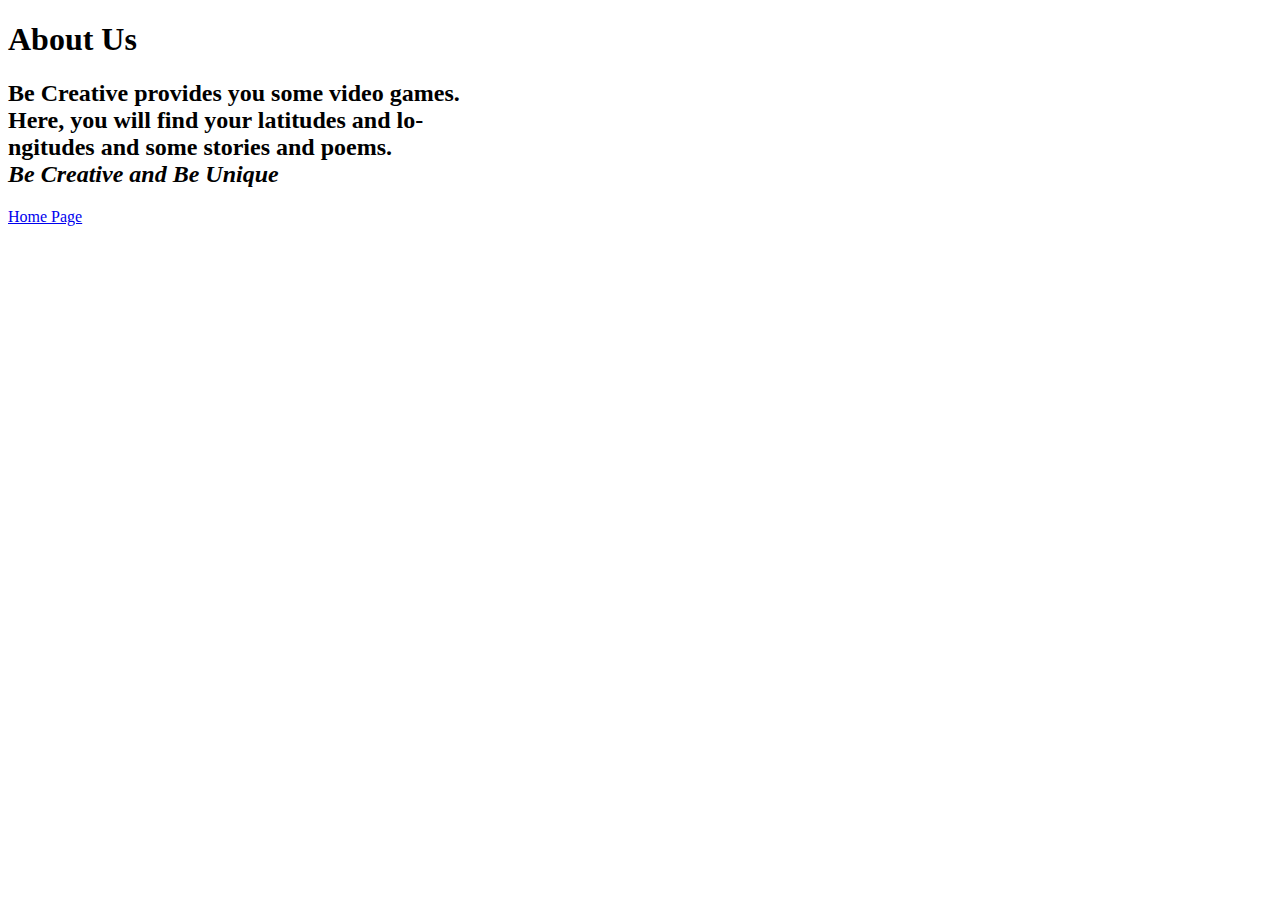
<file: about.html>
<!DOCTYPE html>
<html lang="en">
<head>
    <meta charset="UTF-8">
    <meta http-equiv="X-UA-Compatible" content="IE=edge">
    <meta name="viewport" content="width=device-width, initial-scale=1.0">
    <title>About Us</title>
    <link rel="shortcut icon" type="image/favicon" href="Images/creativity.png">
</head>
<body>
    <section>
        <header>
            <h1>
                About Us
            </h1>
        </header>
        <p>
            <h2>
                Be Creative provides you some video games.<br>
                Here, you will find your latitudes and lo-<br>
                ngitudes and some stories and poems.<br>
                <em>Be Creative and Be Unique</em>
            </h2>
        </p>
    </section>
    <div>
        <a href="index.html">
            Home Page
        </a>
    </div>
</body>
</html>
</file>
